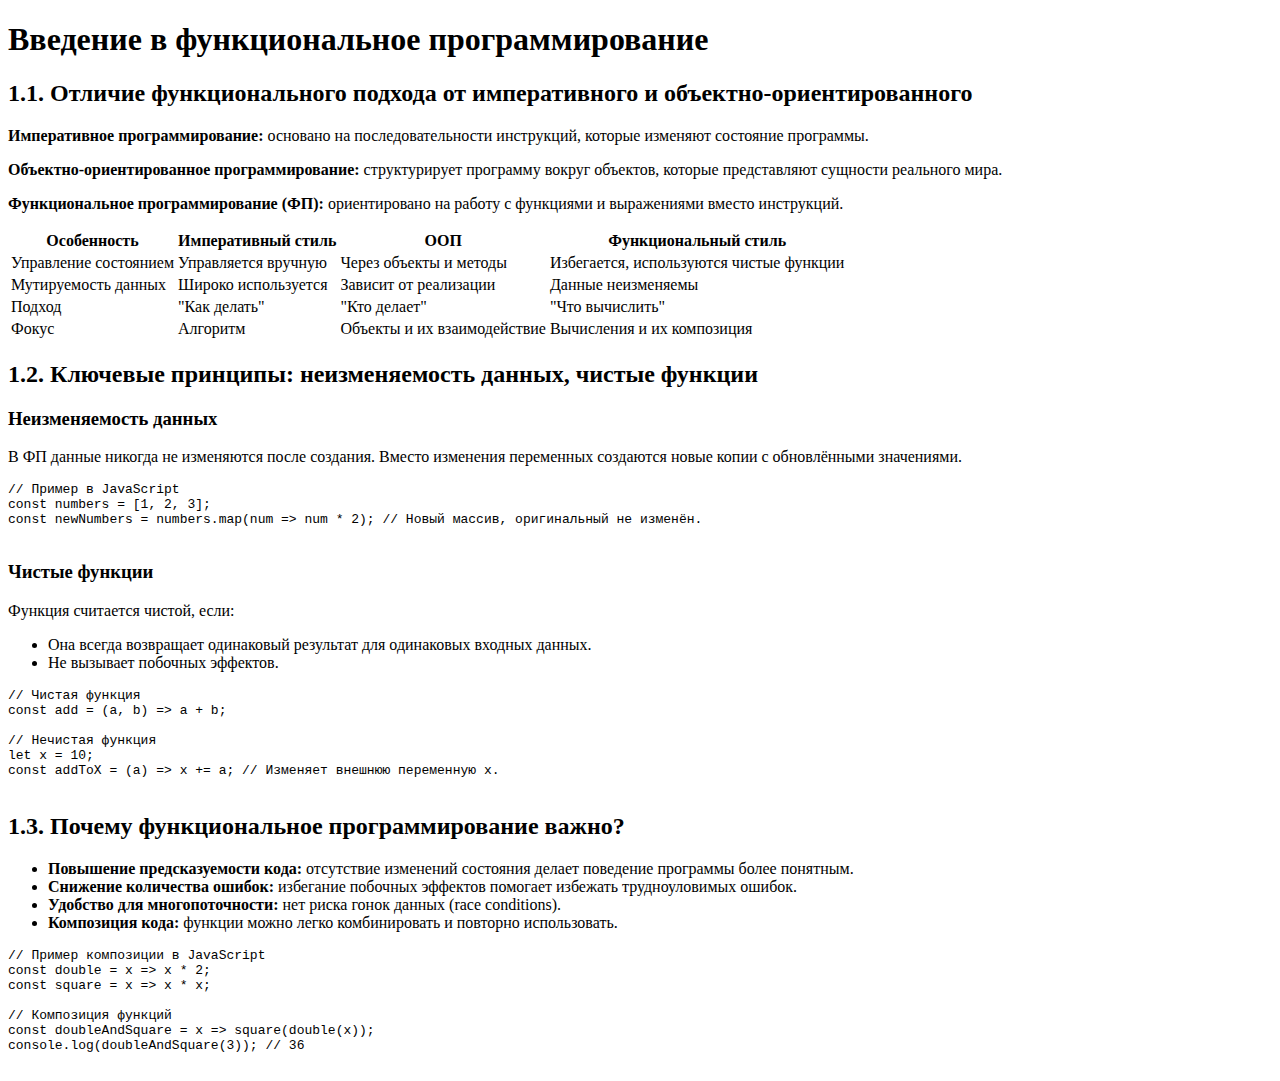
<file: func/1.html>
<!DOCTYPE html>
<html lang="en">
  <head>
    <meta charset="UTF-8" />
    <meta name="viewport" content="width=device-width, initial-scale=1.0" />
    <title>1.Введение в функциональное программирование.html</title>
  </head>
  <body>
    <h1>Введение в функциональное программирование</h1>

    <h2>1.1. Отличие функционального подхода от императивного и объектно-ориентированного</h2>
    <p><strong>Императивное программирование:</strong> основано на последовательности инструкций, которые изменяют состояние программы.</p>
    <p><strong>Объектно-ориентированное программирование:</strong> структурирует программу вокруг объектов, которые представляют сущности реального мира.</p>
    <p><strong>Функциональное программирование (ФП):</strong> ориентировано на работу с функциями и выражениями вместо инструкций.</p>

    <table>
      <thead>
        <tr>
          <th>Особенность</th>
          <th>Императивный стиль</th>
          <th>ООП</th>
          <th>Функциональный стиль</th>
        </tr>
      </thead>
      <tbody>
        <tr>
          <td>Управление состоянием</td>
          <td>Управляется вручную</td>
          <td>Через объекты и методы</td>
          <td>Избегается, используются чистые функции</td>
        </tr>
        <tr>
          <td>Мутируемость данных</td>
          <td>Широко используется</td>
          <td>Зависит от реализации</td>
          <td>Данные неизменяемы</td>
        </tr>
        <tr>
          <td>Подход</td>
          <td>"Как делать"</td>
          <td>"Кто делает"</td>
          <td>"Что вычислить"</td>
        </tr>
        <tr>
          <td>Фокус</td>
          <td>Алгоритм</td>
          <td>Объекты и их взаимодействие</td>
          <td>Вычисления и их композиция</td>
        </tr>
      </tbody>
    </table>

    <h2>1.2. Ключевые принципы: неизменяемость данных, чистые функции</h2>
    <h3>Неизменяемость данных</h3>
    <p>В ФП данные никогда не изменяются после создания. Вместо изменения переменных создаются новые копии с обновлёнными значениями.</p>
    <pre><code>// Пример в JavaScript
const numbers = [1, 2, 3];
const newNumbers = numbers.map(num => num * 2); // Новый массив, оригинальный не изменён.
    </code></pre>

    <h3>Чистые функции</h3>
    <p>Функция считается чистой, если:</p>
    <ul>
      <li>Она всегда возвращает одинаковый результат для одинаковых входных данных.</li>
      <li>Не вызывает побочных эффектов.</li>
    </ul>
    <pre><code>// Чистая функция
const add = (a, b) => a + b;

// Нечистая функция
let x = 10;
const addToX = (a) => x += a; // Изменяет внешнюю переменную x.
    </code></pre>

    <h2>1.3. Почему функциональное программирование важно?</h2>
    <ul>
      <li><strong>Повышение предсказуемости кода:</strong> отсутствие изменений состояния делает поведение программы более понятным.</li>
      <li><strong>Снижение количества ошибок:</strong> избегание побочных эффектов помогает избежать трудноуловимых ошибок.</li>
      <li><strong>Удобство для многопоточности:</strong> нет риска гонок данных (race conditions).</li>
      <li><strong>Композиция кода:</strong> функции можно легко комбинировать и повторно использовать.</li>
    </ul>
    <pre><code>// Пример композиции в JavaScript
const double = x => x * 2;
const square = x => x * x;

// Композиция функций
const doubleAndSquare = x => square(double(x));
console.log(doubleAndSquare(3)); // 36
    </code></pre>
  </body>
</html>
</file>
